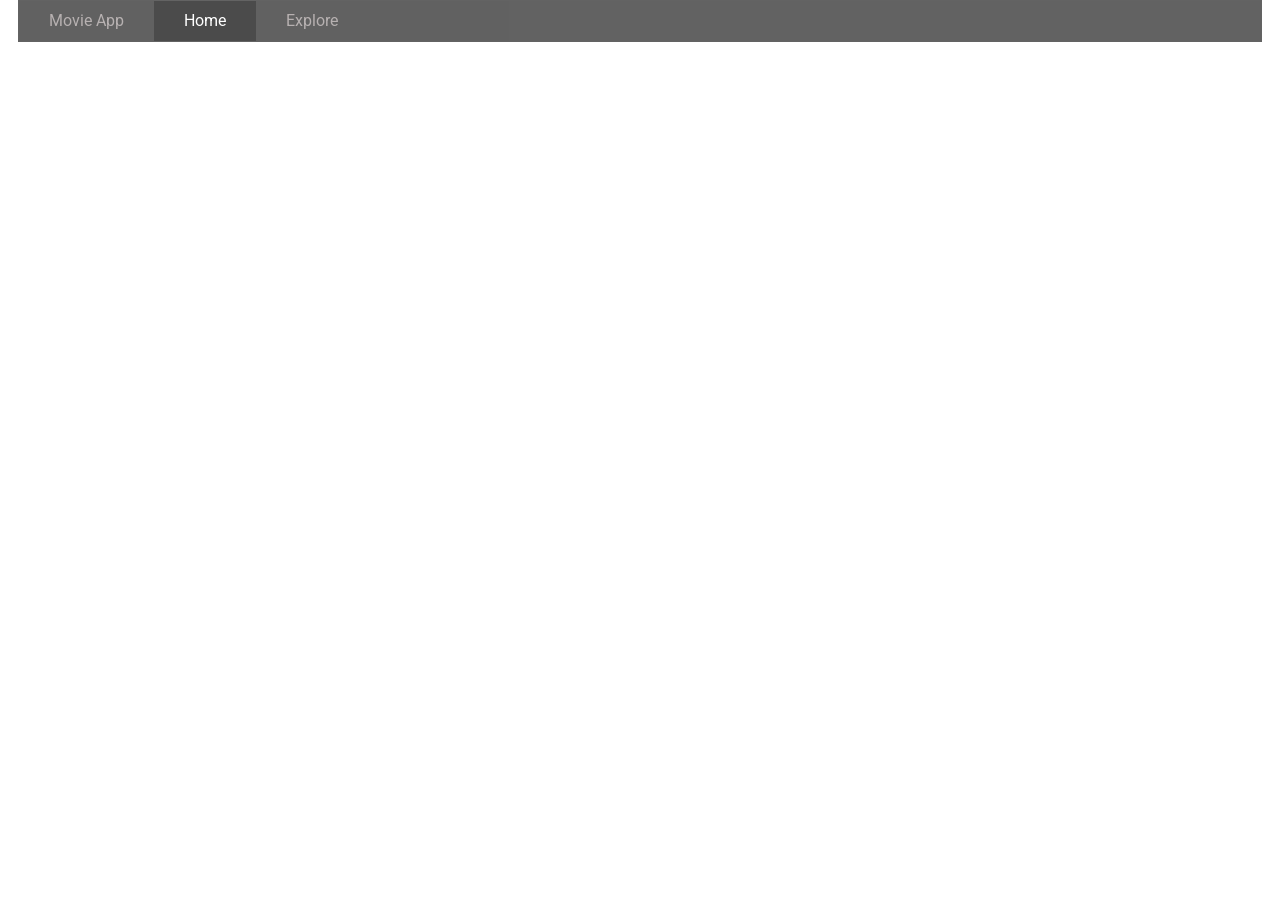
<file: index.html>
<!DOCTYPE html>
<html lang="en">

<head>
    <title>Movie App</title>
    <meta charset="UTF-8">
    <meta name="author" content="Manju Tanan">
    <meta name="description" content="Showing Latest Movie Data">
    <meta name="keywords" content="HTML,CSS,JavaScript,Web Component">
    <meta name="viewport" content="width=device-width,initial-scale=1.0">
    <link rel="stylesheet" href="assets/styles/index.css"/>
    <link rel="import" id="header" href="views/header.html"/>
    <link rel="stylesheet" href="assets/css/font-awesome.min.css"/>
</head>
<body>
<section id="header-section"></section>
<main class="container">
    <section>
        <article id="latest-movies"></article>
        <article id="trending-movies"></article>
        <article id="popular-movies"></article>
    </section>
</main>

<script type="module" src="index.js"></script>
</body>

</html>
</file>
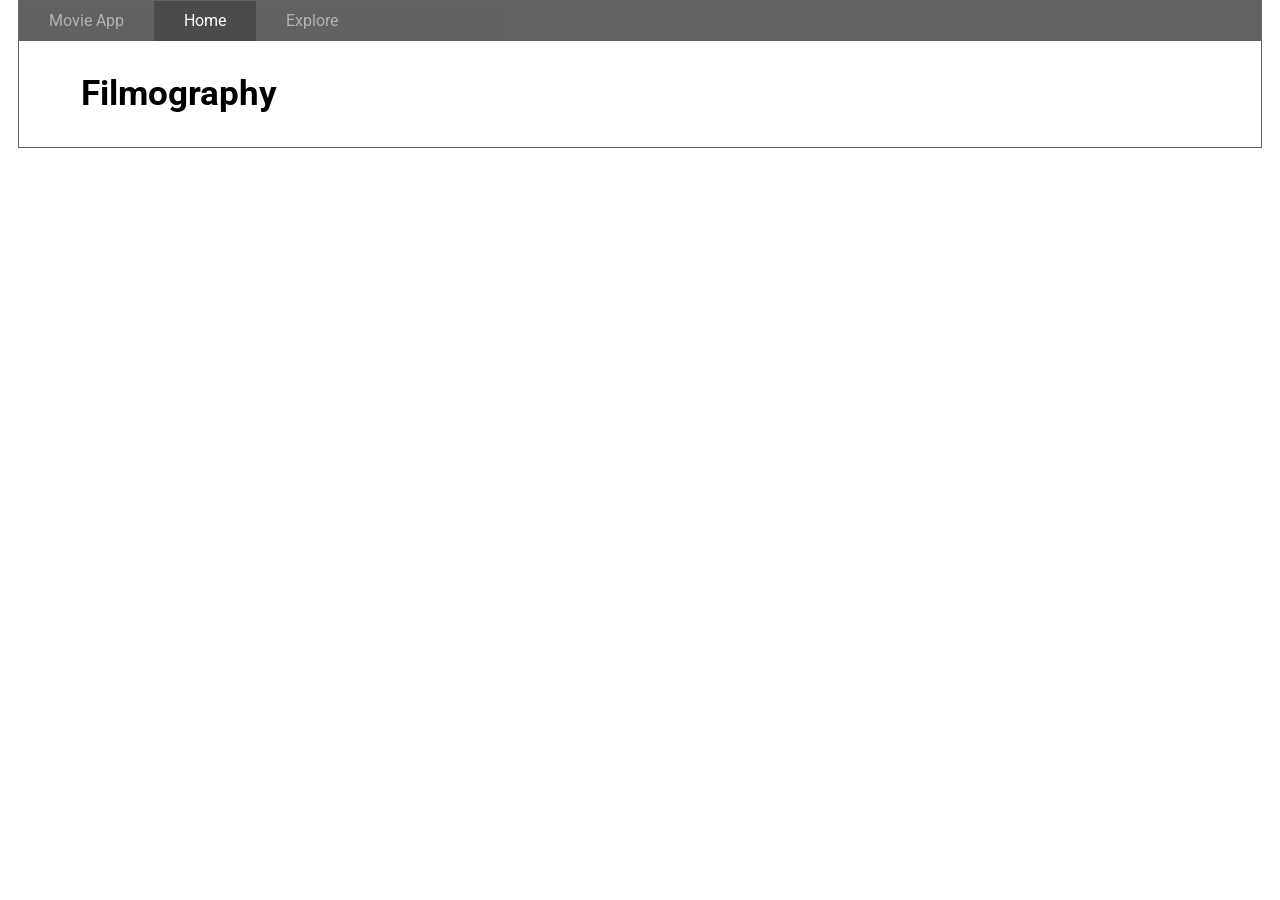
<file: actor.html>
<!DOCTYPE html>
<html lang="en">

<head>
    <meta charset="UTF-8">
    <title>Actor Detail page</title>
    <meta name="author" content="Manju Tanan">
    <meta name="description" content="Actor Detail page">
    <meta name="keywords" content="HTML,CSS,JavaScript,Web Component">
    <meta name="viewport" content="width=device-width , initial-scale=1.0">
    <link rel="stylesheet" href="assets/styles/index.css" />
    <link rel="import" id="header" href="views/header.html">
    <link rel="stylesheet" href="https://cdnjs.cloudflare.com/ajax/libs/font-awesome/4.7.0/css/font-awesome.min.css">
</head>

<body>
    <section id="header-section"></section>

    <main class="container">
        <section id="actor"> </section>
        <h3 class="actor__filmography"> Filmography</h3>

        <div id="filmography">
        </div>

    </main>


    <script type="module" src="assets/scripts/actor.js"></script>
</body>

</html>
</file>
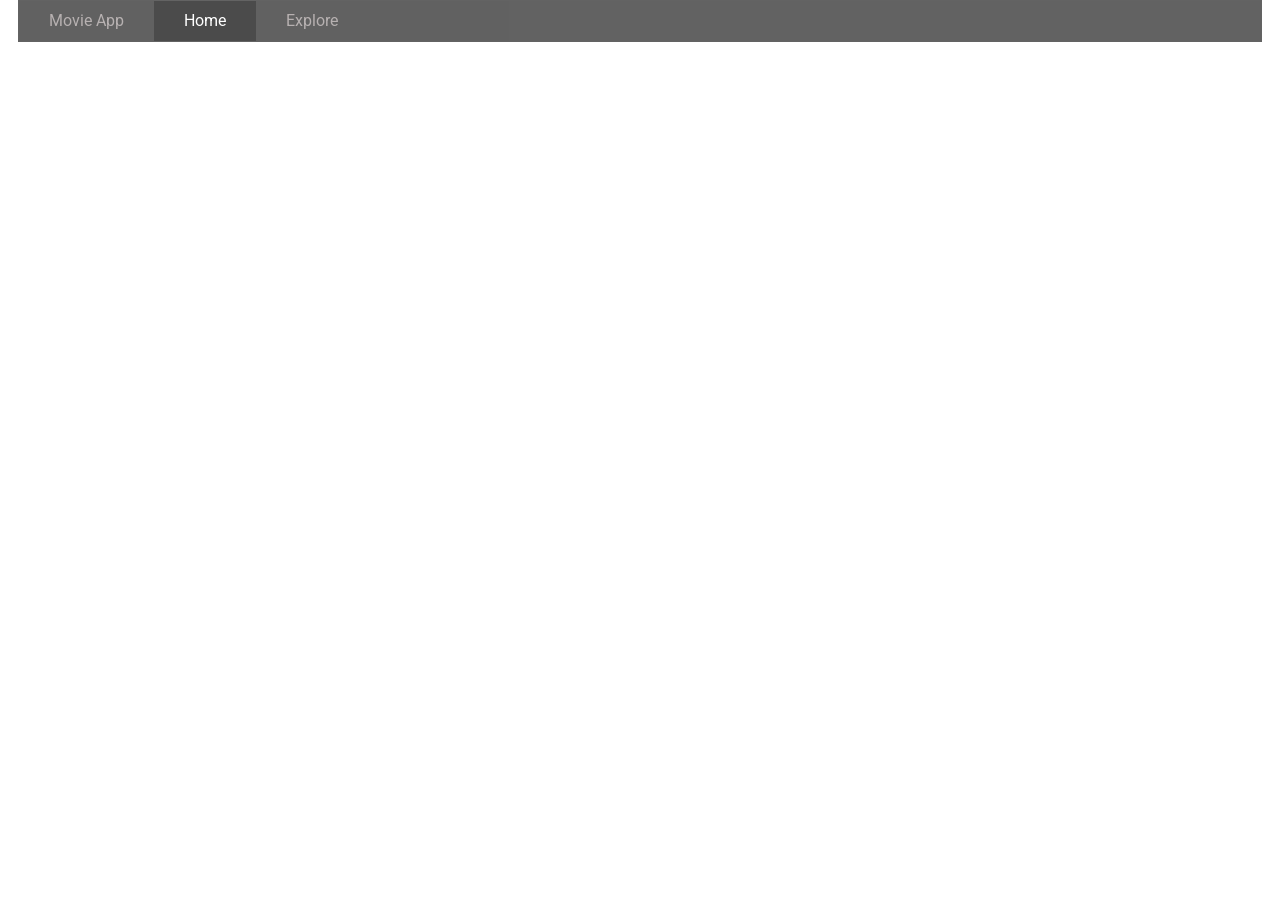
<file: movie.html>
<!DOCTYPE html>
<html lang="en">

<head>
    <meta charset="UTF-8">
    <title>Movie Detail page</title>
    <meta name="author" content="Manju Tanan">
    <meta name="description" content="Movie Detail page">
    <meta name="keywords" content="HTML,CSS,JavaScript,Web Component">
    <meta name="viewport" content="width=device-width , initial-scale=1.0">
    <link rel="stylesheet" href="assets/styles/index.css" />
    <link rel="import" id="header" href="views/header.html">
    <link rel="stylesheet" href="https://cdnjs.cloudflare.com/ajax/libs/font-awesome/4.7.0/css/font-awesome.min.css">
</head>

<body>
    <section id="header-section"></section>
    <main>
       <section id="movie"></section>
    </main>
    
    <section class="container">
        <article id="related-movies">
        </article>
    </section>

    <script type="module" src="./assets/scripts/movie.js"></script>
    <script type="module" src="./assets/scripts/header.js"></script>

</body>

</html>
</file>
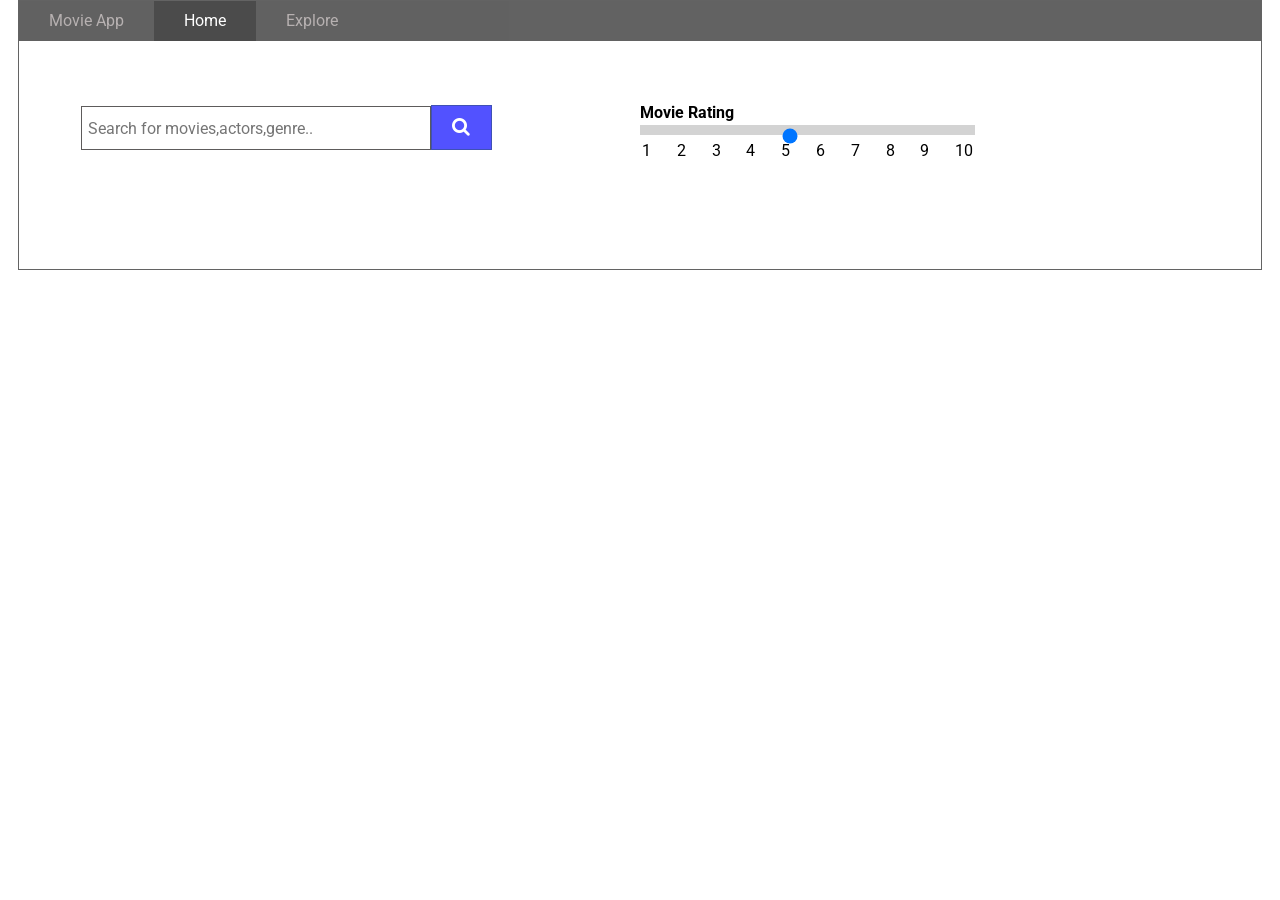
<file: search.html>
<!DOCTYPE html>
<html lang="en">

<head>
  <meta charset="UTF-8">
  <!-- <base href="/tw-movie/training/"/> -->
  <title>Movie Result Page</title>
  <meta name="author" content="Manju Tanan">
  <meta name="description" content="Movie Search Result page">
  <meta name="keywords" content="HTML,CSS,JavaScript,Web Component">
  <meta name="viewport" content="width=device-width , initial-scale=1.0">
  <link rel="stylesheet" href="assets/styles/index.css" />
  <link rel="stylesheet" href="assets/styles/search.css">
  <link rel="import" id="header" href="views/header.html">
  <link href="https://fonts.googleapis.com/css?family=Roboto&display=swap" rel="stylesheet">
  <link rel="stylesheet" href="https://cdnjs.cloudflare.com/ajax/libs/font-awesome/4.7.0/css/font-awesome.min.css">
</head>

<body>
  <section id="header-section"></section>
  <main class="container">
    <section class="search-result">
      <div class="search-result__form">
        <form name="search" id="search" class="card-serach__form">
          <input type='text' name="search_term" autocomplete="off" id='search-value' value="" class="card-serach__field"
            placeholder="Search for movies,actors,genre..">

          <button type='submit' id='search-button' value='Search' class="card-search__button">
            <i class="fa fa-search search__font-size" aria-hidden="true"></i>
          </button>
        </form>
      </div>
      <div class="search__range search-rating__form">
        <label for="popularity">
          <b>Movie Rating</b>
          <input type="range" value="5" min="1" max="10" list="number" id='popularity' />
        </label>

        <datalist class="search-range__list" id="number">
          <option class="range__op">1</option>
          <option class="range__opt">2</option>
          <option class="range__opt">3</option>
          <option class="range__opt">4</option>
          <option class="range__opt">5</option>
          <option class="range__opt">6</option>
          <option class="range__opt">7</option>
          <option class="range__opt">8</option>
          <option class="range__opt">9</option>
          <option class="range__opt">10</option>
        </datalist>
      </div>
    </section>

    <section>
      <h2 class="search-result__heading" id="search-result-count">

      </h2>
    </section>

    <section id="search-items" class="search__card">

    </section>

  </main>


  <script type="module" src="./assets/scripts/search.js"></script>


</body>

</html>
</file>
<file: assets/styles/search.css>
.search__card{
    display: flex;
    flex-direction: row;
    flex-wrap: wrap;
    /* justify-content: space-between; */
}
.card-serach__field{
    padding: 6px;
    margin-right: -4px;
    width: 60%;
    border: solid 1px #5d5b5b;
    height: 30px;
    font-size: 1em;
    color: #999;
    vertical-align: bottom;
}

.card-search__button{
    border: solid 1px #3F51B5;
    height: 45px;
    width: 11%;
    color: white;
    background-color: #0000ffad;
    font-size: 1.2em;
}
.search-result{
    display: flex;
    margin-top: 4em;
    margin-bottom: 4em;
    flex-direction: row
}
.search-result__form{
    width: 50%;
}

.search-rating__form{
    width: 30%;
}

.search__range {
    position: relative;
}
.search-range__input {
    width: 100%;
   -webkit-appearance: none;
}
.search-range__input::-webkit-slider-runnable-track {
    background: #ccc;
}
.search-range__input::-moz-range-thumb {
    background: #ccc;
}
.search-range__input::-ms-track {
    background: transparent;
 }
.search-range__input::-ms-fill-lower {
    background: #e1e1e1;
    border-radius: 10px;
  }
.search-range__input::-ms-fill-upper {
    background: #eee;
  }
.search-range__list {
  display: flex;
  justify-content: space-between;
  height: auto;
  overflow: hidden;
  margin-top: 6px;
}
.range__list__opt:before {
  content: "";
  display: block;
  width: 0;
  height: auto;
  padding-left: 3px;
  text-indent: 0;
}

input[type=range]{
  width: 100%;
  width: 100%;
  -webkit-appearance: none;
  appearance: none;
  height: 10px;
  background: #d3d3d3;
  outline: none;
  -webkit-transition: .2s;
  transition: opacity .2s;
}

@media only screen and (max-width:767px){
  .search-result{
    display: flex;
    margin-top: 4em;
    margin-bottom: 4em;
    flex-direction: column;
  }
  .search-result__form{
    width: 100%;
    margin-bottom: 2em;
  }
  .search-rating__form{
    width: 80%;
  }

}
</file>
<file: assets/styles/index.css>
@import url("variable.css");
@import url("https://fonts.googleapis.com/css?family=Roboto&display=swap");
@import url("header.css");
@import url("/assets/css/normalize.css");
@import url("/assets/css/reset.css");

body {
    width: 97%;
    margin: 0 auto;
    border: 1px solid #636363;
    font-family :var(--font-family);
}


.container {
    margin: 0 auto;
    width: 90%;
}


/* slider css Start */

.slider {
    width: 100%;
    height: 100%;
    position: relative;
    margin: auto;
    overflow-x: scroll;
    overflow-y: hidden;
}

.slider::-webkit-scrollbar {
    display: none;
}

.slide {
    display: flex;
    position: relative;
    left: 0;
    transition: 0.3s left ease-in-out;
}

.card {
    margin-right: 10px;
    border: 1px solid #ddd;
    box-shadow: 0 4px 8px 0 rgba(0, 0, 0, 0.2);
    transition: 0.3s;
}

.card:hover {
    box-shadow: 0 8px 16px 0 rgba(0, 0, 0, 0.2);
}

.card-image {
    width: 320px;
    height: 170px;
}

.card-details {
    margin: 0 20px;
}

.card-title {
    display: flex;
    flex-direction: row;
    justify-content: space-between;
}

.fig-image {
    margin: 0;
}

.card-heart {
    font-size: 1.7em;
    margin-top: 0.5em;;
}

.card:last-child {
    margin-right: 0;
}

.ctrl {
    text-align: center;
    margin-top: 5px;
}

.ctrl-btn {

    background: transparent;
    border: none;
    font-weight: 600;
    text-align: center;
    cursor: pointer;
    outline: none;
    position: absolute;
    top: 50%;
    margin-top: -27.5px;
}

.pro-prev {
    left: -50px;
}

.pro-next {
    right: -50px;
}

.slider-parent {
    position: relative;
}

.slider-parent .ctrl-btn .material-icons {
    font-size: 50px;
}

/*HEADER START*/

.header {
    background: #000000e0;
    opacity: 0.70;
    color: grey;
}

.navbar__menu {
    list-style: none;
    display: flex;
    flex-direction: row;
    margin: 0;
    padding-left: 0;
}

.navbar__list {
    padding: 12px 30px;
}

.navbar__list:nth-child(2) {
    color: #ffffff;
    opacity: 1;
    background: black;
}

.navbar__item {
    text-decoration: none;
    color: #999191;
}

.navbar__list:hover {
    color: var(--white);
    opacity: 1;
    background: black;
}

.navbar__item--active {
    color: #ffffff;
    background-color: black;
}
.active ,.navbar__item:hover{
    color: #ffffff;
    background-color: black;
}

@media only screen and (max-width: 600px) {
    .navbar__menu {

        display: flex;
        flex-direction: column;

    }

}

.show-more {
    float: right;
}

movie-quick-view {
    position: fixed;
    z-index: 1;
    padding-top: 100px;
    left: 0;
    top: 0;
    width: 100%;
    height: 100%;
    overflow: hidden;
    background-color: rgba(0, 0, 0, 0.4);

}

.films {
    display: flex;
    flex-direction: row;
    flex-wrap: wrap;
}

actor-film-detail {
    width: 25%;
}


.movie-cast-link {
    text-decoration: none;
    font-size: 1.1em;
    color: #000000e6;
    line-height: 1.4em;
}

.actor__filmography {
    font-size: 2.2em;
    margin-bottom: 1em;
    margin-top: 1em;
}

.actor-image {
    object-fit: cover;
    width: 100%;
}

.red {
    color: red;
}

img.movie-detail-posterimage{
   width: 100%;
   height: 80vh; 
}
.search-result__heading{
    font-size: 2em;
    padding-bottom: 1.3em;
}
</file>
